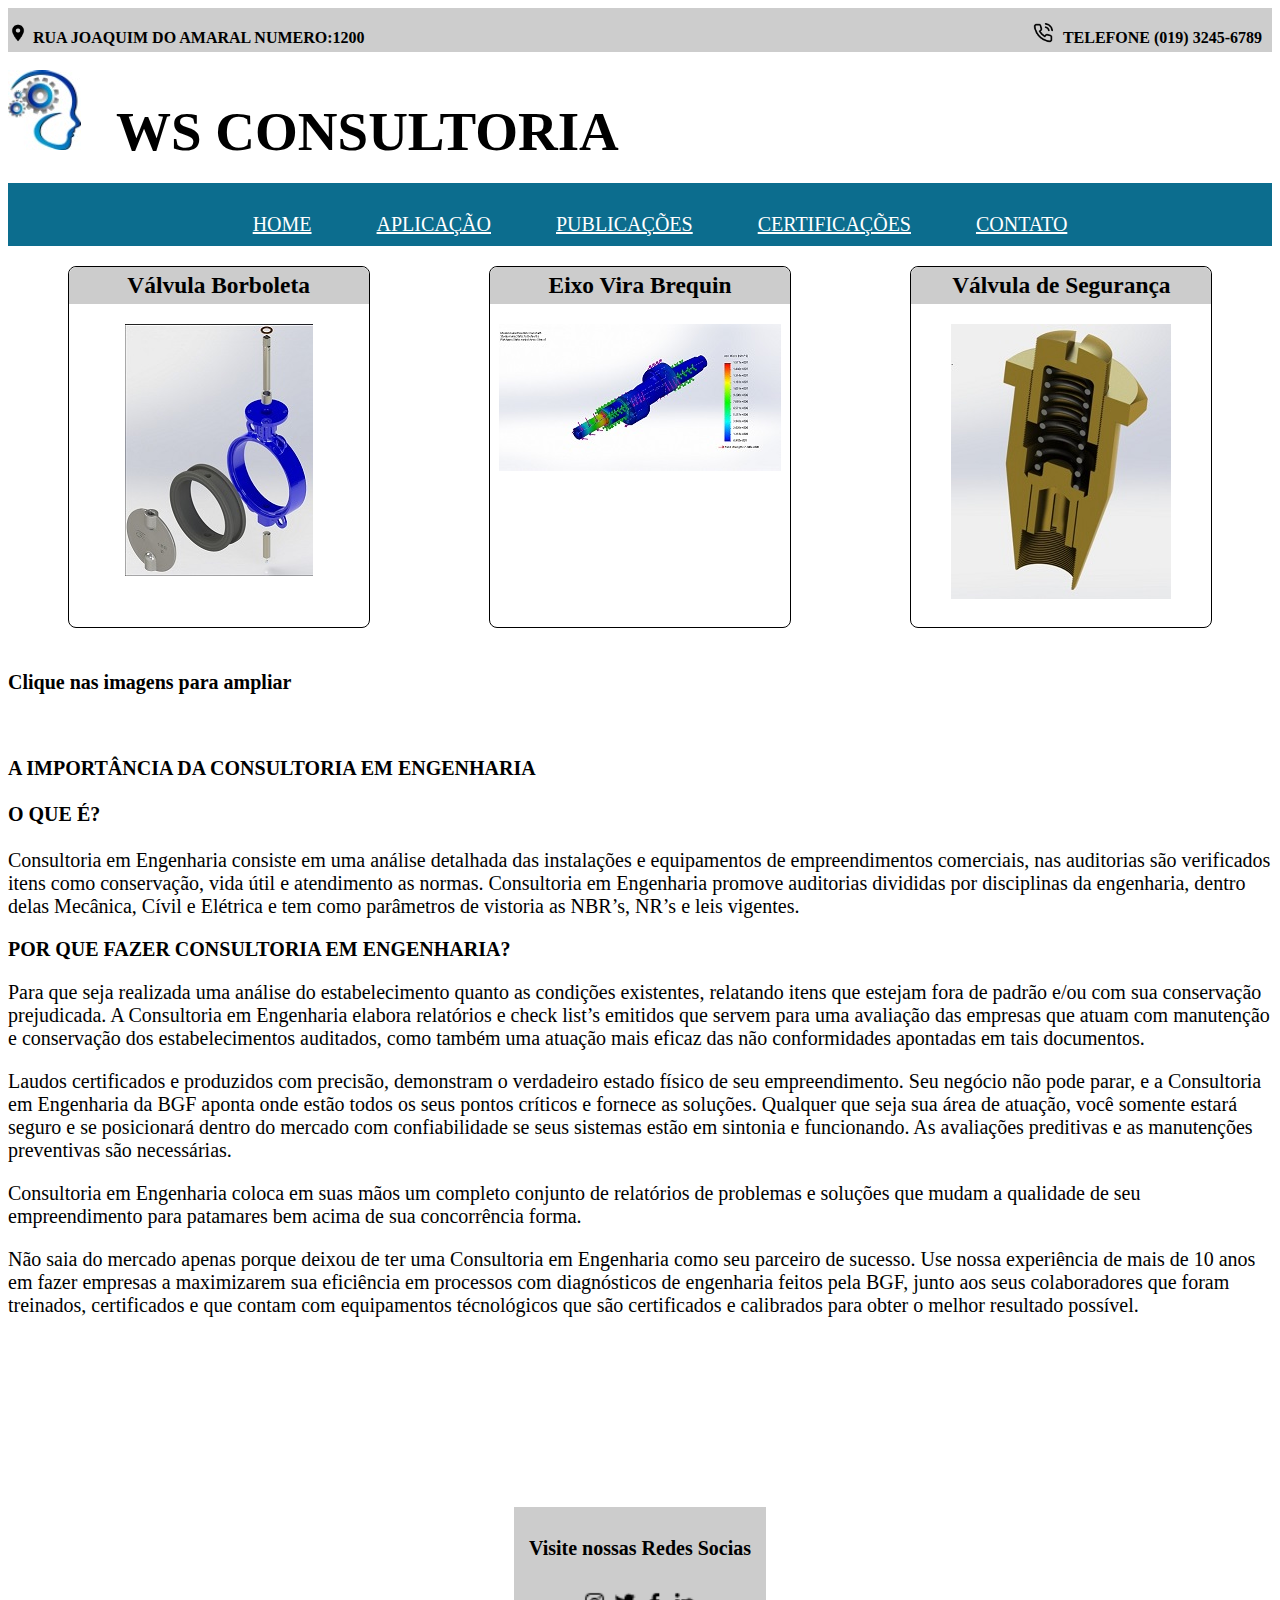
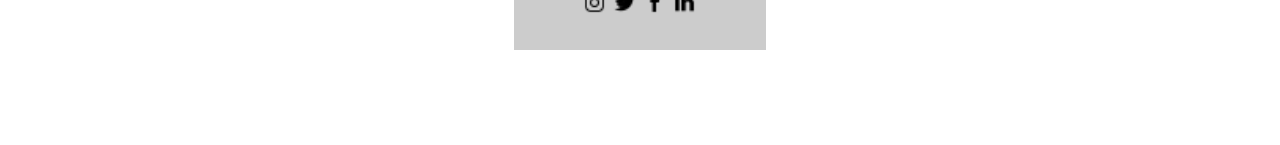
<file: index.html>
<!DOCTYPE html>
<html lang="pt-br">

<head>
    <meta charset="UTF-8">
    <meta http-equiv="X-UA-Compatible" content="IE=edge">
    <meta name="viewport" content="width=device-width, initial-scale=1.0">
    <link rel="preconnect" href="https://fonts.gstatic.com">
    <link href="https://fonts.googleapis.com/css2?family=Noto+Sans+JP:wght@300;400;700&display=swap" rel="stylesheet">
    <link rel="stylesheet" href="css/estilos.css" type="text/css">
<link href="lightbox2-2.11.3/dist/css/lightbox.css" rel="stylesheet">
    <title>WS Consultoria</title>
</head>

<body>
    
    <div class="topo">

        <strong><div class="localizacao"> <img class="img-local" src="imagens/local.png" alt="local">RUA JOAQUIM DO AMARAL NUMERO:1200 </div></strong>
      
        <strong><div class="telefone"><img class="img-telefone" src="imagens/telefone.png" alt="local">TELEFONE (019) 3245-6789 </div></strong>
        
    </div>
    <br>
    

    <main class="conteudo">
        <nav class="cabecalho">
            <img src="imagens/logo.jpeg " alt="Logo">
            <h1 class="titulo">WS CONSULTORIA</h1>
            <br>
            <p>
            <ul class="lista">
                <li><a href="index.html">HOME</a></li>
                <li><a href="aplicacao.html">APLICAÇÃO</a></li>
                <li><a href="publicacao.html">PUBLICAÇÕES</a></li>
                <li><a href="certificacao.html">CERTIFICAÇÕES</a></li>
                <li><a href="contato.html">CONTATO</a></li>
            </ul>
        </nav>
        <div class="linha">
            <div class="coluna">
                <h3>Válvula Borboleta</h3>
                <p>
                    <a href="imagens/Original_valvula.jpeg" data-lightbox="image-1" data-title="My caption"><img src="imagens/valvula.jpg"></a>
                </p>
            </div>
            <div class="coluna">
                <h3>Eixo Vira Brequin</h3>
                <p>
                    <a href="imagens/Original_eixo.jpeg" data-lightbox="image-1" data-title="My caption"><img src="imagens/Eixo.jpg"></a>
                </p>
            </div>
            <div class="coluna">
                <h3>Válvula de Segurança</h3>
                <p>
                    
                    <a href="imagens/Original_val_seg.jpeg" data-lightbox="image-1" data-title="My caption"><img src="imagens/valvula_seg.jpg"></a>
                </p>
            </div>

        </div>
        <br>
        <main class="subtitulo">

        <p><strong>Clique nas imagens para ampliar</p></strong>
    </main>
        <br>
        <main class="Conteudo">
        <p><strong>A IMPORTÂNCIA DA CONSULTORIA EM ENGENHARIA </strong><br>
            <br>    
            <strong> O QUE É?<br></strong>
            <br>
            Consultoria em Engenharia consiste em uma análise detalhada das instalações e equipamentos de
            empreendimentos comerciais, nas auditorias são verificados itens como conservação, vida útil e atendimento
            as normas.

            Consultoria em Engenharia promove auditorias divididas por disciplinas da engenharia, dentro delas Mecânica,
            Cívil e Elétrica e tem como parâmetros de vistoria as NBR’s, NR’s e leis vigentes.

        <p><strong>POR QUE FAZER CONSULTORIA EM ENGENHARIA?</p></strong>
        Para que seja realizada uma análise do estabelecimento quanto as condições existentes, relatando itens que
        estejam fora de padrão e/ou com sua conservação prejudicada. A Consultoria em Engenharia elabora relatórios e
        check list’s emitidos que servem para uma avaliação das empresas que atuam com manutenção e conservação dos
        estabelecimentos auditados, como também uma atuação mais eficaz das não conformidades apontadas em tais
        documentos.</p>
<p>Laudos certificados e produzidos com precisão, demonstram o verdadeiro estado físico de seu empreendimento. Seu negócio não pode parar, e a Consultoria em Engenharia da BGF aponta onde estão todos os seus pontos críticos e fornece as soluções.

    Qualquer que seja sua área de atuação, você somente estará seguro e se posicionará dentro do mercado com confiabilidade se seus sistemas estão em sintonia e funcionando. As avaliações preditivas e as manutenções preventivas são necessárias.<P> Consultoria em Engenharia coloca em suas mãos um completo conjunto de relatórios de problemas e soluções que mudam a qualidade de seu empreendimento para patamares bem acima de sua concorrência forma.</p>
    
    Não saia do mercado apenas porque deixou de ter uma Consultoria em Engenharia como seu parceiro de sucesso. Use nossa experiência de mais de 10 anos em fazer empresas a maximizarem sua eficiência em processos com diagnósticos de engenharia feitos pela BGF, junto aos seus colaboradores que foram treinados, certificados e que contam com equipamentos técnológicos que são certificados e calibrados para obter o melhor resultado possível.
    </p>
</main>
        <footer>

        </p>
        <div class="redes-sociais">

        <p><strong> Visite nossas Redes Socias</p></strong>
            <img src="imagens/instagram.png">
            <img src="imagens/twitter.png">
            <img src="imagens/facebook.png">
            <img src="imagens/linkedin.png">
        </div>
        </footer>
<script src="js/jquery.js"></script>
<script src="lightbox2-2.11.3/dist/js/lightbox.js"></script>
</body>

</html>
</file>
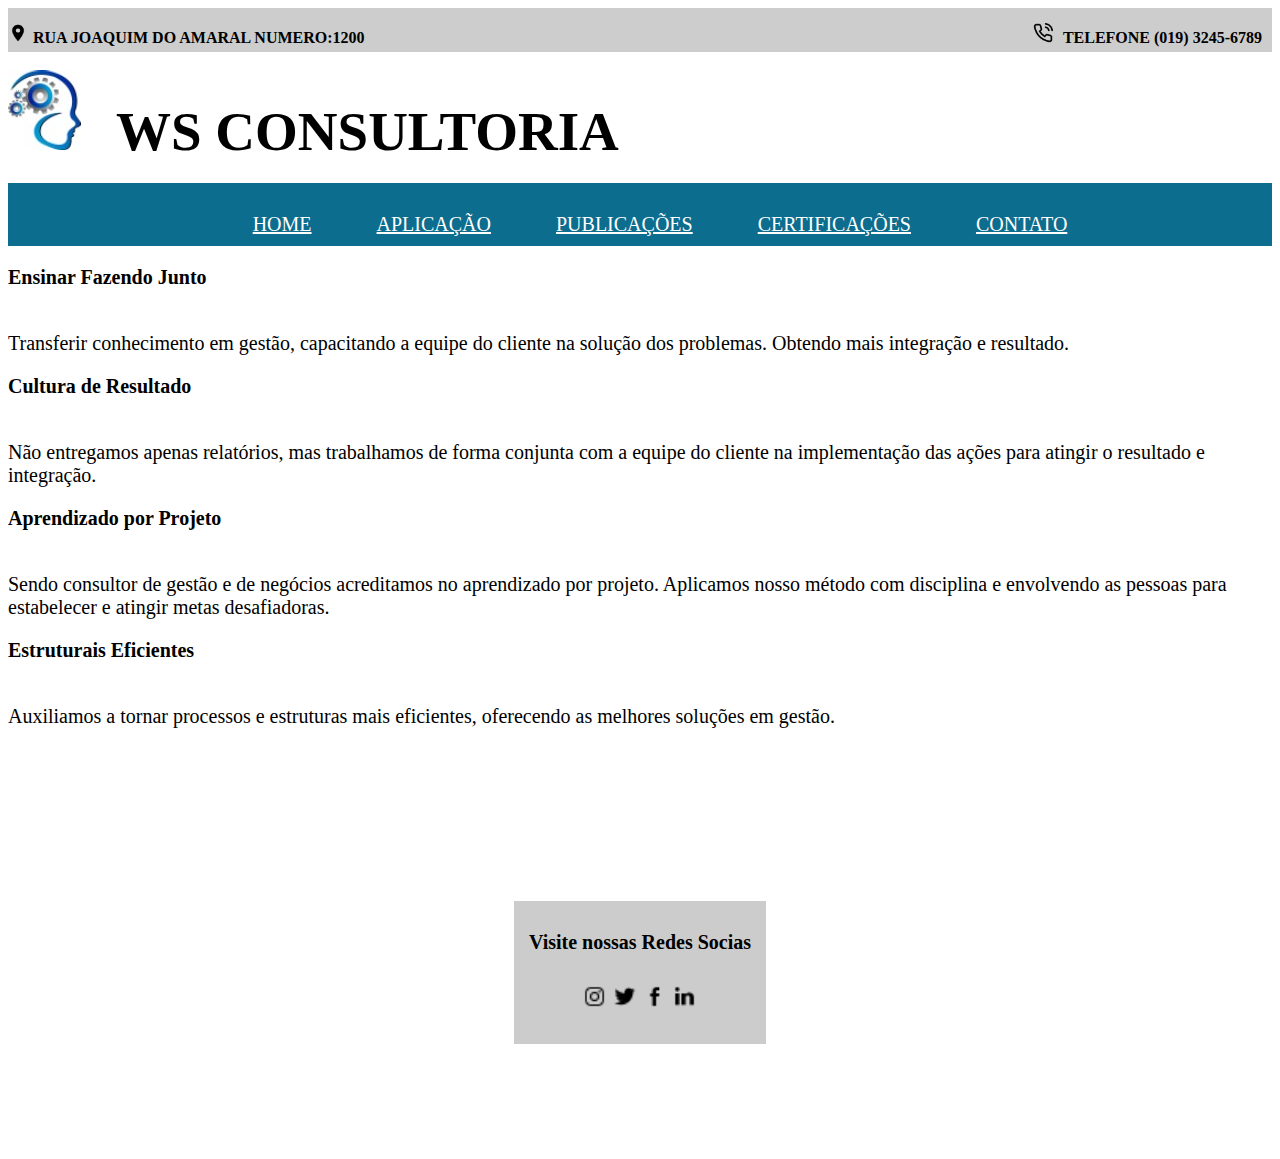
<file: aplicacao.html>
<!DOCTYPE html>
<html lang="pt-br">

<head>
    <meta charset="UTF-8">
    <meta http-equiv="X-UA-Compatible" content="IE=edge">
    <meta name="viewport" content="width=device-width, initial-scale=1.0">
    <link rel="preconnect" href="https://fonts.gstatic.com">
    <link href="https://fonts.googleapis.com/css2?family=Noto+Sans+JP:wght@300;400;700&display=swap" rel="stylesheet">
    <link rel="stylesheet" href="css/estilos.css" type="text/css">

    <title>Aplicação</title>
</head>

<body>
    <div class="topo">
        <strong><div class="localizacao"> <img class="img-local" src="imagens/local.png" alt="local">RUA JOAQUIM DO AMARAL NUMERO:1200 </div></strong>
      
        <strong><div class="telefone"><img class="img-telefone" src="imagens/telefone.png" alt="local">TELEFONE (019) 3245-6789 </div></strong>
        
    </div>
    <br>
    
    

    <main class="conteudo">
        <nav class="cabecalho">
            <img src="imagens/logo.jpeg " alt="Logo">
            <h1 class="titulo">WS CONSULTORIA</h1>
            <br>
            <p>
            <ul class="lista">
                <li><a href="index.html">HOME</a></li>
                <li><a href="aplicacao.html">APLICAÇÃO</a></li>
                <li><a href="publicacao.html">PUBLICAÇÕES</a></li>
                <li><a href="certificacao.html">CERTIFICAÇÕES</a></li>
                <li><a href="contato.html">CONTATO</a></li>
            </ul>
        </nav>
        <p><strong>Ensinar Fazendo Junto</strong></p>
        <br>
            Transferir conhecimento em gestão, capacitando a equipe do cliente na solução dos problemas. Obtendo mais integração e resultado.
            
            <p><strong>Cultura de Resultado</strong></p>
            <br>
            Não entregamos apenas relatórios, mas trabalhamos de forma conjunta com a equipe do cliente na implementação das ações para atingir o resultado e integração.
            
            <p><strong>Aprendizado por Projeto</strong></p>
            <br>
            Sendo consultor de gestão e de negócios acreditamos no aprendizado por projeto. Aplicamos nosso método com disciplina e envolvendo as pessoas para estabelecer e atingir metas desafiadoras.
            
            <p><strong> Estruturais Eficientes</strong></p>
            <br>
            Auxiliamos a tornar processos e estruturas mais eficientes, oferecendo as melhores soluções em gestão. 
            <br>
            <br>
            <footer>
        <div class="redes-sociais">
            <p><strong> Visite nossas Redes Socias</p></strong>
            <img src="imagens/instagram.png">
            <img src="imagens/twitter.png">
            <img src="imagens/facebook.png">
            <img src="imagens/linkedin.png">
        </div>
            </footer>
</body>

</html>
</file>
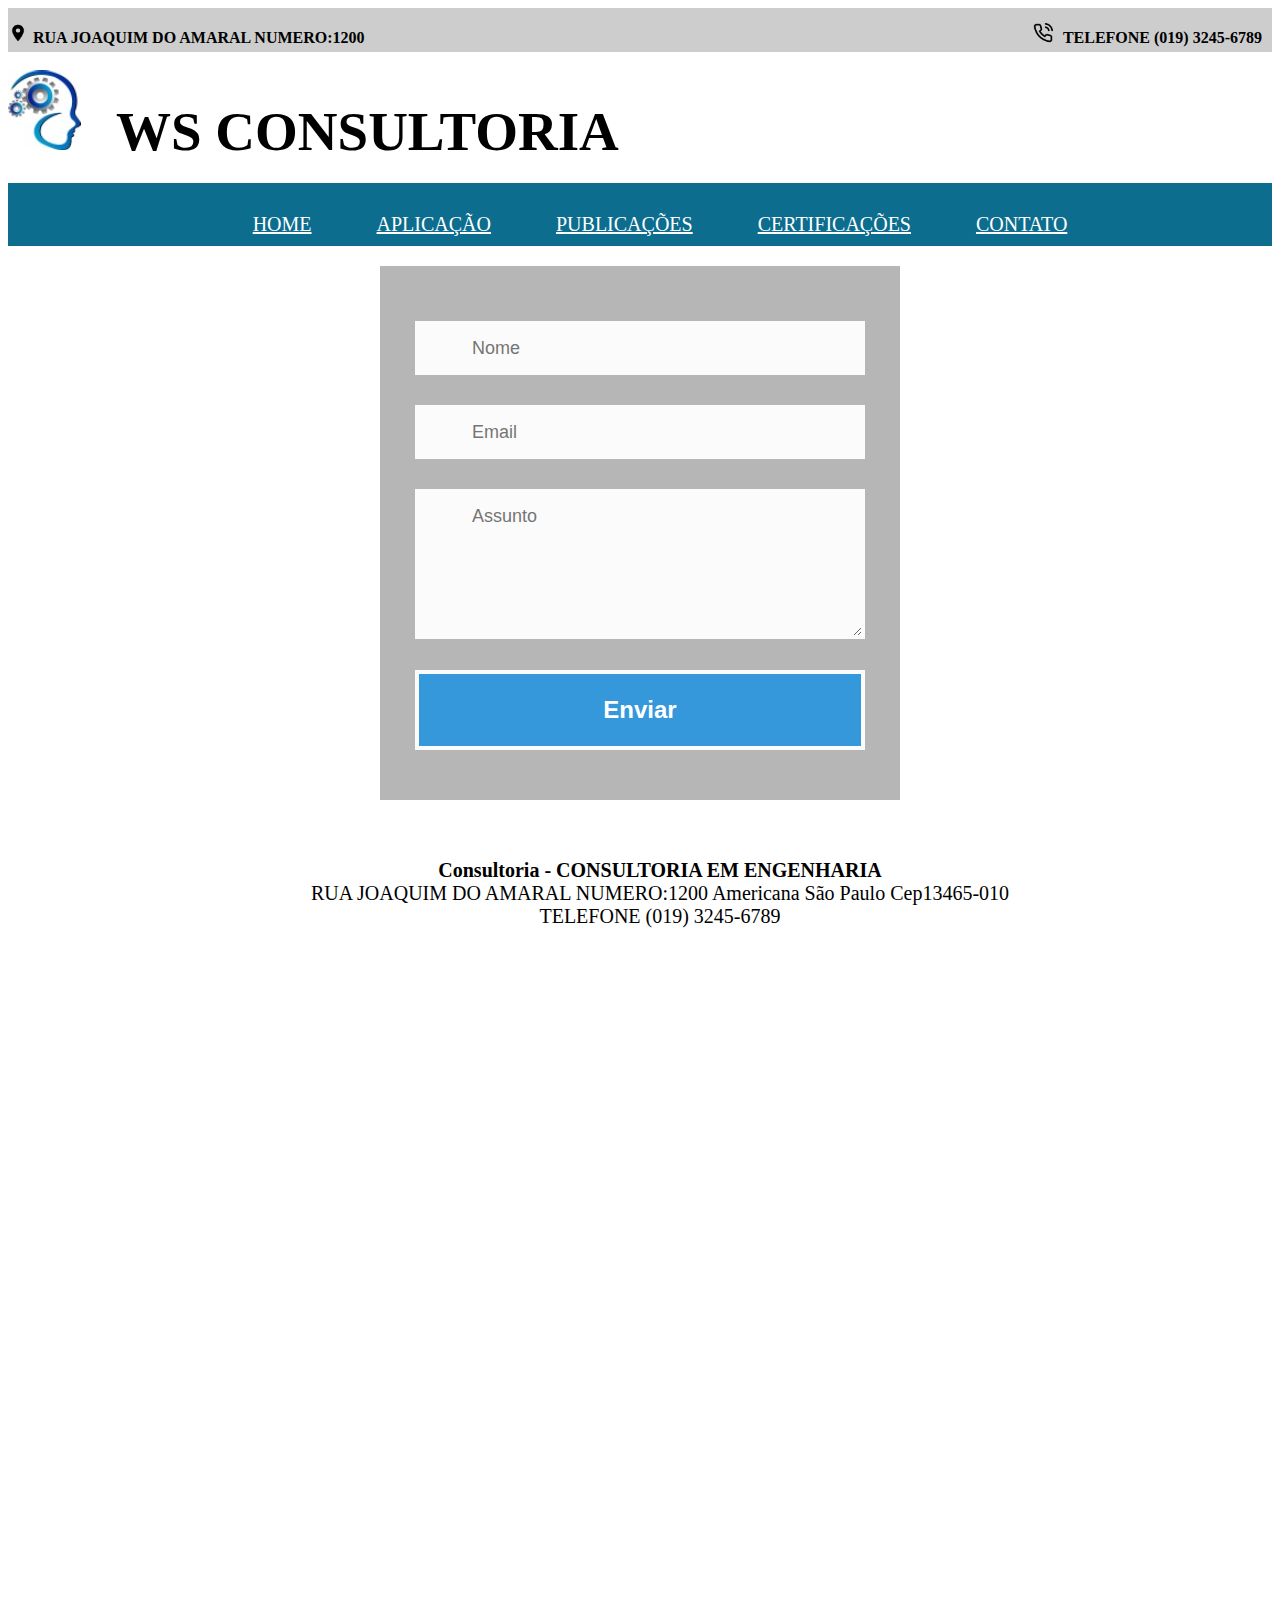
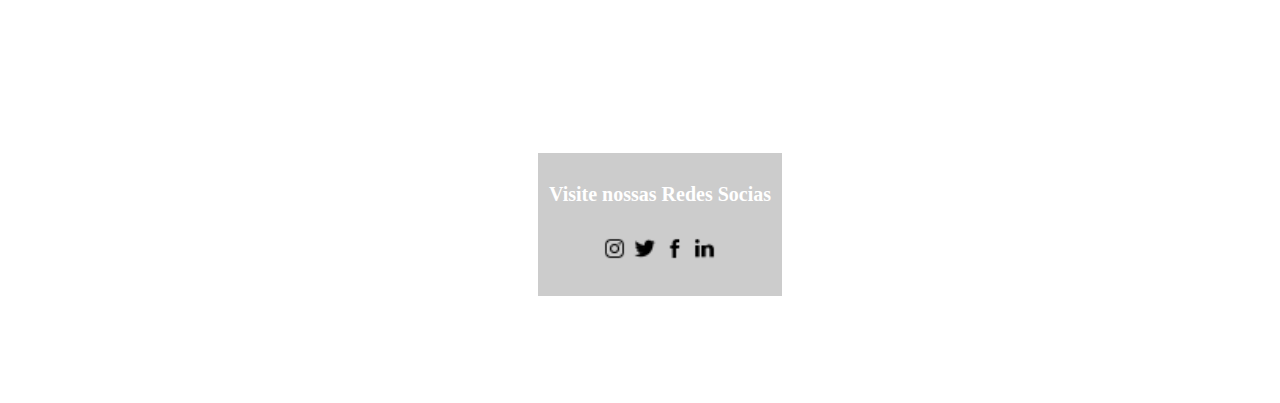
<file: contato.html>
<!DOCTYPE html>
<html lang="en">
<head>
    <meta charset="UTF-8">
    <meta http-equiv="X-UA-Compatible" content="IE=edge">
    <meta name="viewport" content="width=device-width, initial-scale=1.0">
    <link rel="preconnect" href="https://fonts.gstatic.com">
    <link href="https://fonts.googleapis.com/css2?family=Noto+Sans+JP:wght@300;400;700&display=swap" rel="stylesheet">
    <link rel="stylesheet" href="css/estilos.css" type="text/css">

    <title>Contato</title>
</head>
<body>
    <div class="topo">
      <strong><div class="localizacao"> <img class="img-local" src="imagens/local.png" alt="local">RUA JOAQUIM DO AMARAL NUMERO:1200 </div></strong>
      
      <strong><div class="telefone"><img class="img-telefone" src="imagens/telefone.png" alt="local">TELEFONE (019) 3245-6789 </div></strong>
      
    </div>
    <br>
    
    <main class="conteudo">
        <nav class="cabecalho">
            <img src="imagens/logo.jpeg " alt="Logo">
            <h1 class="titulo">WS CONSULTORIA</h1>
            <br>
            <p>
            <ul class="lista">
                <li><a href="index.html">HOME</a></li>
                <li><a href="aplicacao.html">APLICAÇÃO</a></li>
                <li><a href="publicacao.html">PUBLICAÇÕES</a></li>
                <li><a href="certificacao.html">CERTIFICAÇÕES</a></li>
                <li><a href="contato.html">CONTATO</a></li>

                <div id="form-main">
                    <div id="form-div">
                      <form class="form" id="form1">
                        
                        <p class="name">
                          <input name="name" type="text" class="validate[required,custom[onlyLetter],length[0,100]] feedback-input" placeholder="Nome" id="name" />
                        </p>
                        
                        <p class="email">
                          <input name="email" type="text" class="validate[required,custom[email]] feedback-input" id="email" placeholder="Email" />
                        </p>
                        
                        <p class="text">
                          <textarea name="text" class="validate[required,length[6,300]] feedback-input" id="comment" placeholder="Assunto"></textarea>
                        </p>
                        
                        
                        <div class="submit">
                          <input type="submit" value="Enviar" id="button-blue"/>
                          <div class="ease"></div>
                        </div>
                      </form>
                    </div>
<br>
<p class="cls_consult"><strong>Consultoria - CONSULTORIA EM ENGENHARIA</strong>
<br>RUA JOAQUIM DO AMARAL NUMERO:1200 Americana São Paulo Cep13465-010<br>
TELEFONE (019) 3245-6789</p>
              
<div class="mapa">
  <iframe src="https://www.google.com/maps/embed?pb=!1m18!1m12!1m3!1d3679.330145883097!2d-47.33128058497495!3d-22.753126038126318!2m3!1f0!2f0!3f0!3m2!1i1024!2i768!4f13.1!3m3!1m2!1s0x94c8998174c896b9%3A0x739b7f99b3323574!2sSenac%20Americana!5e0!3m2!1spt-BR!2sbr!4v1614985035110!5m2!1spt-BR!2sbr" width="800" height="600" style="border:0;" allowfullscreen="" loading="lazy"></iframe>
</div>
           
<footer>
<div class="redes-sociais">
    <p><strong> Visite nossas Redes Socias</p></strong>
    <img src="imagens/instagram.png">
    <img src="imagens/twitter.png">
    <img src="imagens/facebook.png">
    <img src="imagens/linkedin.png">
</div>
</footer>

    
</body>
</html>
</file>
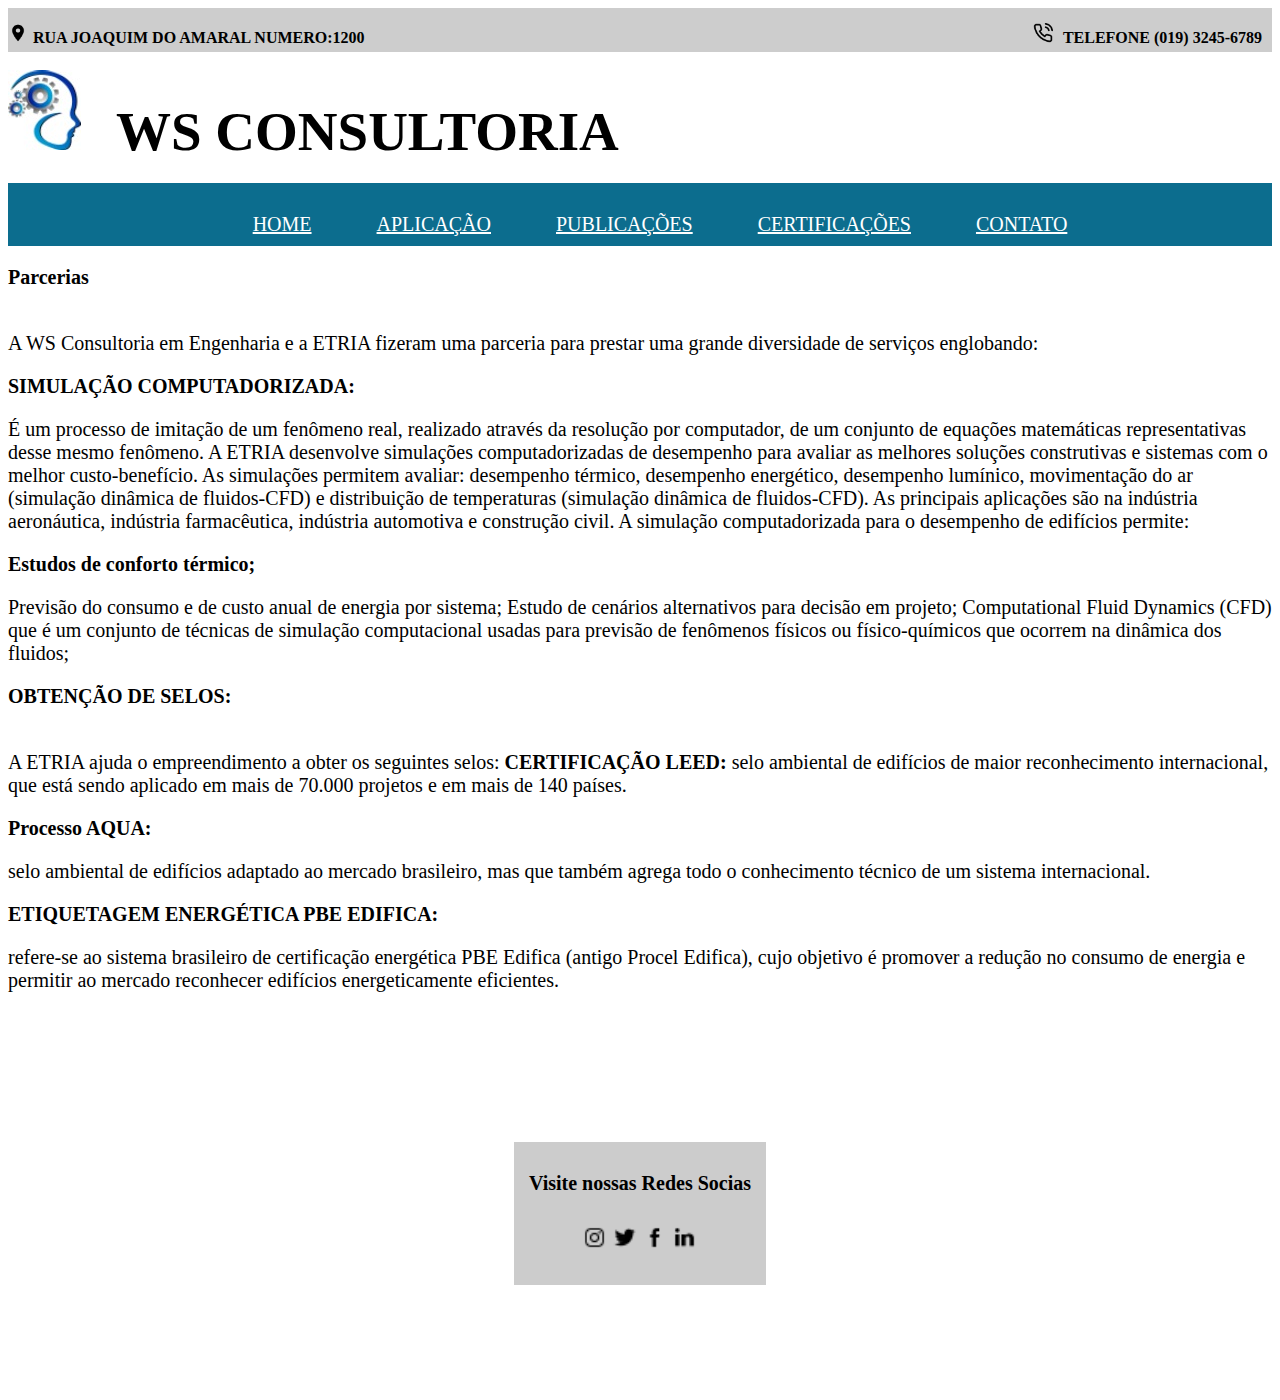
<file: publicacao.html>
<!DOCTYPE html>
<html lang="en">
<head>
    <meta charset="UTF-8">
    <meta http-equiv="X-UA-Compatible" content="IE=edge">
    <meta name="viewport" content="width=device-width, initial-scale=1.0">
    <link rel="preconnect" href="https://fonts.gstatic.com">
    <link href="https://fonts.googleapis.com/css2?family=Noto+Sans+JP:wght@300;400;700&display=swap" rel="stylesheet">
    <link rel="stylesheet" href="css/estilos.css" type="text/css">

    <title>Publicação</title>
</head>
<body>
    <div class="topo">
        <strong><div class="localizacao"> <img class="img-local" src="imagens/local.png" alt="local">RUA JOAQUIM DO AMARAL NUMERO:1200 </div></strong>
      
        <strong><div class="telefone"><img class="img-telefone" src="imagens/telefone.png" alt="local">TELEFONE (019) 3245-6789 </div></strong>
        
    </div>
    <br>
    
    

    <main class="conteudo">
        <nav class="cabecalho">
            <img src="imagens/logo.jpeg " alt="Logo">
            <h1 class="titulo">WS CONSULTORIA</h1>
            <br>
            <p>
            <ul class="lista">
                <li><a href="index.html">HOME</a></li>
                <li><a href="aplicacao.html">APLICAÇÃO</a></li>
                <li><a href="publicacao.html">PUBLICAÇÕES</a></li>
                <li><a href="certificacao.html">CERTIFICAÇÕES</a></li>
                <li><a href="contato.html">CONTATO</a></li>
            </ul>


            <p></p><strong>Parcerias</strong></p>
            <br>
        
A WS Consultoria em Engenharia e a ETRIA fizeram uma parceria para prestar uma grande diversidade de serviços englobando:

<p><strong >SIMULAÇÃO COMPUTADORIZADA:</strong></p>
É um processo de imitação de um fenômeno real, realizado através da resolução por computador, de um conjunto de equações matemáticas representativas desse mesmo fenômeno.

A ETRIA desenvolve simulações computadorizadas de desempenho para avaliar as melhores soluções construtivas e sistemas com o melhor custo-benefício. As simulações permitem avaliar: desempenho térmico, desempenho energético, desempenho lumínico, movimentação do ar (simulação dinâmica de fluidos-CFD) e distribuição de temperaturas (simulação dinâmica de fluidos-CFD).

As principais aplicações são na indústria aeronáutica, indústria farmacêutica, indústria automotiva e construção civil.

A simulação computadorizada para o desempenho de edifícios permite:

<p><strong>Estudos de conforto térmico;</strong></p>
Previsão do consumo e de custo anual de energia por sistema;
Estudo de cenários alternativos para decisão em projeto;
Computational Fluid Dynamics (CFD) que é um conjunto de técnicas de simulação computacional usadas para previsão de fenômenos físicos ou físico-químicos que ocorrem na dinâmica dos fluidos;
<p> <strong>OBTENÇÃO DE SELOS:</strong></p>
<br>
A ETRIA ajuda o empreendimento a obter os seguintes selos:
<strong>  CERTIFICAÇÃO LEED:</strong> selo ambiental de edifícios de maior reconhecimento internacional, que está sendo aplicado em mais de 70.000 projetos e em mais de 140 países.
<p><strong>Processo AQUA:</strong></p> selo ambiental de edifícios adaptado ao mercado brasileiro, mas que também agrega todo o conhecimento técnico de um sistema internacional.
<p><strong>  ETIQUETAGEM ENERGÉTICA PBE EDIFICA:</strong></p> refere-se ao sistema brasileiro de certificação energética PBE Edifica (antigo Procel Edifica), cujo objetivo é promover a redução no consumo de energia e permitir ao mercado reconhecer edifícios energeticamente eficientes.
<br>
<footer>
<div class="redes-sociais">
    <p><strong> Visite nossas Redes Socias</p></strong>
    <img src="imagens/instagram.png">
    <img src="imagens/twitter.png">
    <img src="imagens/facebook.png">
    <img src="imagens/linkedin.png">
</div>
</footer>

    
</body>
</html>
</file>
<file: css/estilos.css>
body{
    
    background-size: cover;
}

.lista li{
    display: inline;
    padding: 30px;
    text-align: center;
    color:white;
}
.lista{
    text-align: center;
    color: white;
    padding-top: 30px;
    padding-bottom: 10px;
    background-color: rgb(12, 109, 142);
    
}
.topo {
    color:black;
    background-color: rgb(205, 205, 205);
    padding-bottom:5px;
    padding-top: 15px;
    display:flex;
    justify-content: space-between;
    padding-right: 0px;
}
.telefone {
    text-align: right;
    padding-right: 10px;
}

.lista li a{
    color: rgb(255, 255, 255);
}

.cabecalho{
    color: black;
    display:inside;
    justify-content: space-between;

}

.imagemcabecalho{
    display: inline;
    text-align: left;
    padding-top: 10px;
    padding-left: 10px;
    width: 150px;
}

.titulo{
    text-align: cover;
    font-size: 55px;
    padding-top: 0%;
    padding-left: 30px;
    margin-top: 0;
    border: 100px;
    display: inline;
}
.linha{
    display:flex;
    justify-content: space-around;
  }
  
.coluna{
    border:1px solid;
    width: 300px;
    text-align: center;
    border-radius: 8px;
    
  }
  
  .coluna h3{
    background: #ccc;
    border-radius: 8px 8px 0 0;
    margin: 0;
    padding-top: 5px;
    padding-bottom: 5px;
    
  }
  
  .coluna p{
    line-height: 150%;
    
  }
  .subtitulo {
      font-size: 20px;
  }
  .conteudo {
      font-size: 20px;
  }
  .especial {
      width: 250px;
      padding-top: 65px;
  }
  .redes-sociais img{
    width: 25px;
    padding-bottom: 10px;
    padding-top: 10px;
    justify-content: space-between;
}
  .redes-sociais{
        text-align: center;
      background-color:#ccc;
      padding-top: 10px;
      padding-bottom: 20px;
  }
  footer{
      width: 20%;
      margin: 0 auto;
      height: 100px;
      padding-top: 150px;
      padding-bottom: 150px;
  }
  
    
   
  .itens{
      margin: auto;
      
  }

  .ohsas{
    text-align:justify;
    font-size: 20px;
    display: inline;
  }
  .imgIso{
height: 150px;
width: 250px;
  }
  .iso9000{
      text-align:justify;
      display: inline;

  }

  @import url(https://fonts.googleapis.com/css?family=Montserrat:400,700);


#feedback-page{
	text-align:center;
}

#form-main{
	width:100%;
	float:left;
	padding-top:0px;
}

#form-div {
	background-color:rgba(72,72,72,0.4);
	padding-left:35px;
	padding-right:35px;
	padding-top:35px;
	padding-bottom:50px;
	width: 450px;
	float: left;
	left: 50%;
	position: absolute;
  margin-top:30px;
	margin-left: -260px;
}

.feedback-input {
	color:#3c3c3c;
	font-family: Helvetica, Arial, sans-serif;
  font-weight:500;
	font-size: 18px;
	border-radius: 0;
	line-height: 22px;
	background-color: #fbfbfb;
	padding: 13px 13px 13px 54px;
	margin-bottom: 10px;
	width:100%;
	-webkit-box-sizing: border-box;
	-moz-box-sizing: border-box;
	-ms-box-sizing: border-box;
	box-sizing: border-box;
  border: 3px solid rgba(0,0,0,0);
}

.feedback-input:focus{
	background: #fff;
	box-shadow: 0;
	border: 3px solid #3498db;
	color: #3498db;
	outline: none;
  padding: 13px 13px 13px 54px;
}

.focused{
	color:#30aed6;
	border:#30aed6 solid 3px;
}

/* Icons ---------------------------------- */
#name{
	
	background-size: 30px 30px;
	background-position: 11px 8px;
	background-repeat: no-repeat;
}

#name:focus{
	background-size: 30px 30px;
	background-position: 8px 5px;
  background-position: 11px 8px;
	background-repeat: no-repeat;
}

#email{
	background-size: 30px 30px;
	background-position: 11px 8px;
	background-repeat: no-repeat;
}

#email:focus{
	
	background-size: 30px 30px;
  background-position: 11px 8px;
	background-repeat: no-repeat;
}

#comment{
	
	background-size: 30px 30px;
	background-position: 11px 8px;
	background-repeat: no-repeat;
}

textarea {
    width: 100%;
    height: 150px;
    line-height: 150%;
    resize:vertical;
}

input:hover, textarea:hover,
input:focus, textarea:focus {
	background-color:white;
}

#button-blue{
	font-family: 'Montserrat', Arial, Helvetica, sans-serif;
	float:left;
	width: 100%;
	border: #fbfbfb solid 4px;
	cursor:pointer;
	background-color: #3498db;
	color:white;
	font-size:24px;
	padding-top:22px;
	padding-bottom:22px;
	-webkit-transition: all 0.3s;
	-moz-transition: all 0.3s;
	transition: all 0.3s;
  margin-top:-4px;
  font-weight:700;
}

#button-blue:hover{
	background-color: rgba(0,0,0,0);
	color: #0493bd;
}
	
.submit:hover {
	color: #3498db;
}
	
.ease {
	width: 0px;
	height: 74px;
	background-color: #fbfbfb;
	-webkit-transition: .3s ease;
	-moz-transition: .3s ease;
	-o-transition: .3s ease;
	-ms-transition: .3s ease;
	transition: .3s ease;
}

.submit:hover .ease{
  width:100%;
  background-color:white;
}

@media only screen and (max-width: 580px) {
	#form-div{
		left: 3%;
		margin-right: 3%;
		width: 88%;
		margin-left: 0;
		padding-left: 3%;
		padding-right: 3%;
	}
}
.espaco-maior{
    margin-bottom: 500px;
}
.img-telefone{
  padding-right: 10px;
    width: 20px;
    height:20px;
}
.img-local{
  padding-right: 5px;
    width: 20px;
    height:20px;
}
.mapa{
  margin-bottom: 50px;
}
.cls_consult{
  margin-top: 600px;
  color: black;
}
</file>
